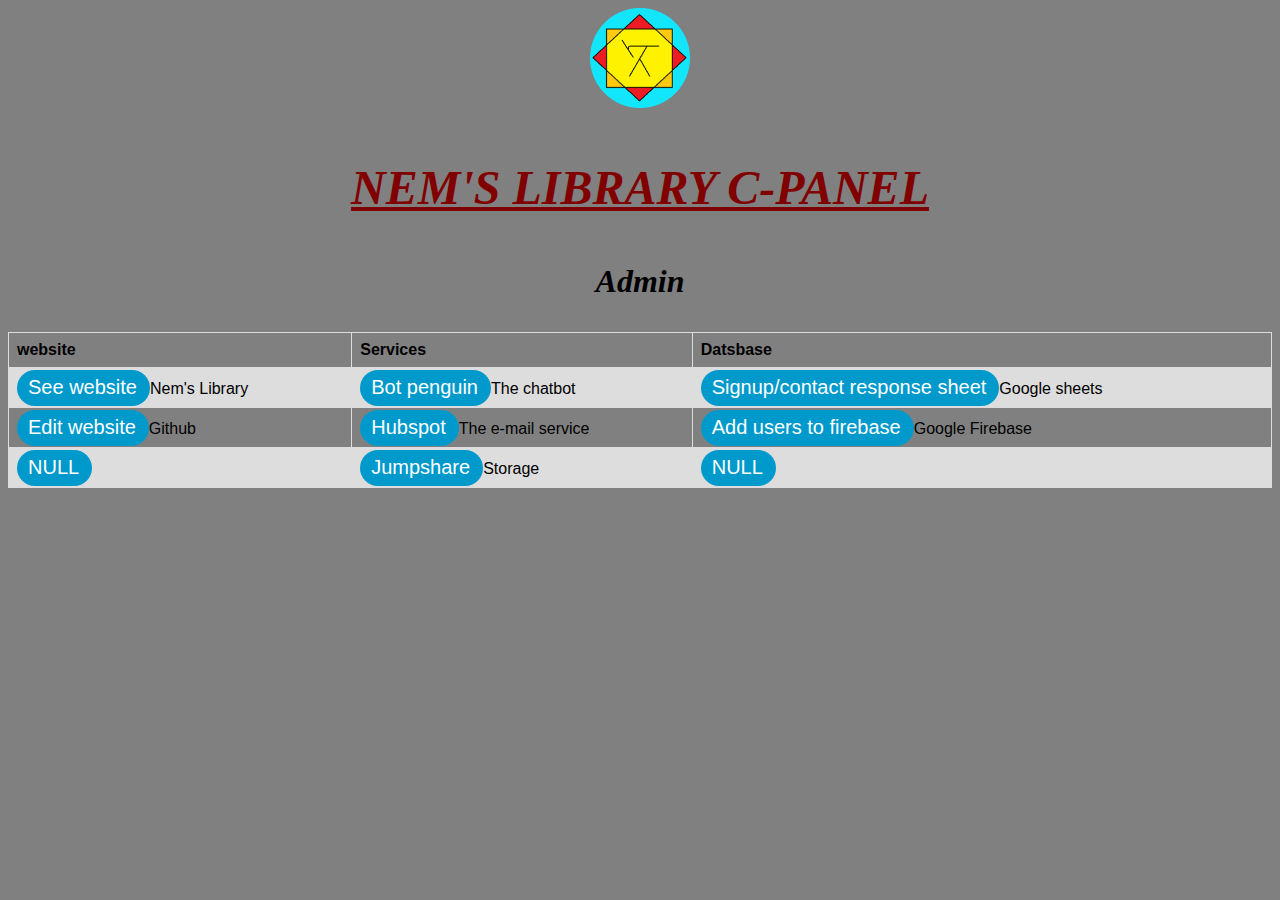
<file: C-panel.html>
<!DOCTYPE html>

<link rel="icon" href="logo.png">
   <meta charset="utf-8">
   <title>NEM'S LIBRARY C-PANEL</title>
   <body>
   
<Meta charset="utf -8">
<Title>NEM'S LIBRARY</Title>
</head>
<Body style="background-color:gray;">
                    
<center><img src="logo.png"width="100" height="100" alt="logo" >


<h1 style="font-size:300%;">
<center><FONT FACE ="ALGERIAN"><p style="color:maroon;"><u><i>NEM'S LIBRARY C-PANEL</i></u></p></center></h1>
<h1 style="font-size:250%;">
<H1><center><i><p style="color:black;">Admin</p></I></center></h1></FONT FACE ="ALGERIAN">
   


<!DOCTYPE html>
<html>
<head>
<style>
table {
 font-family: arial, sans-serif;
 border-collapse: collapse;
 width: 100%;
}

td, th {
 border: 1px solid #dddddd;
 text-align: left;
 padding: 8px;
}

tr:nth-child(even) {
 background-color: #dddddd;
}
</style>
</head>
<body>

<h2></h2>

<table>
 <tr>
   <th>website</th>
   <th>Services</th>
   <th>Datsbase</th>
 </tr>
 <tr>
   <td><a class="btn" href="index.html">See website</a>Nem's Library</td>
   <td><a class="btn" href="https://app.botpenguin.com/dashboard">Bot penguin</a>The chatbot</td>
   <td><a class="btn" href="https://docs.google.com/spreadsheets/d/1-X7S0rn00011Z_AZD6CezxA4OTrc6nkxjwEXEIbGb-I/edit#gid=1256311908">Signup/contact response sheet</a>Google sheets</td>
 </tr>
 <tr>
   <td><a class="btn" href="">Edit website</a>Github</td>
   <td><a class="btn" href="https://app.hubspot.com/dashboard-library/20602462">Hubspot</a>The e-mail service</td>
   <td><a class="btn" href="https://console.firebase.google.com/u/1/project/weblibrary-403df/authentication/users">Add users to firebase</a>Google Firebase</td>
 </tr>
 <tr>
  <td><a class="btn" href="">NULL</a></td>
  <td><a class="btn" href="https://jumpshare.com/">Jumpshare</a>Storage</td>
  <td><a class="btn" href="">NULL</a></td>
</tr>
</table>

</body>
</html>







   
<style>
.btn {
 -webkit-border-radius: 28;
 -moz-border-radius: 28;
 border-radius: 28px;
 font-family: Arial;
 color: #ffffff;
 font-size: 20px;
 background: #0099cc;
 padding: 6px 13px 8px 11px;
 text-decoration: none;
}

.btn:hover {
 background: #3cb0fd;
 background-image: -webkit-linear-gradient(top, #3cb0fd, #3498db);
 background-image: -moz-linear-gradient(top, #3cb0fd, #3498db);
 background-image: -ms-linear-gradient(top, #3cb0fd, #3498db);
 background-image: -o-linear-gradient(top, #3cb0fd, #3498db);
 background-image: linear-gradient(to bottom, #3cb0fd, #3498db);
 text-decoration: none;
}



footer {
 text-align: center;
 padding: 20px;
 background-color: brown;
 color: white;
}
</style>
</file>
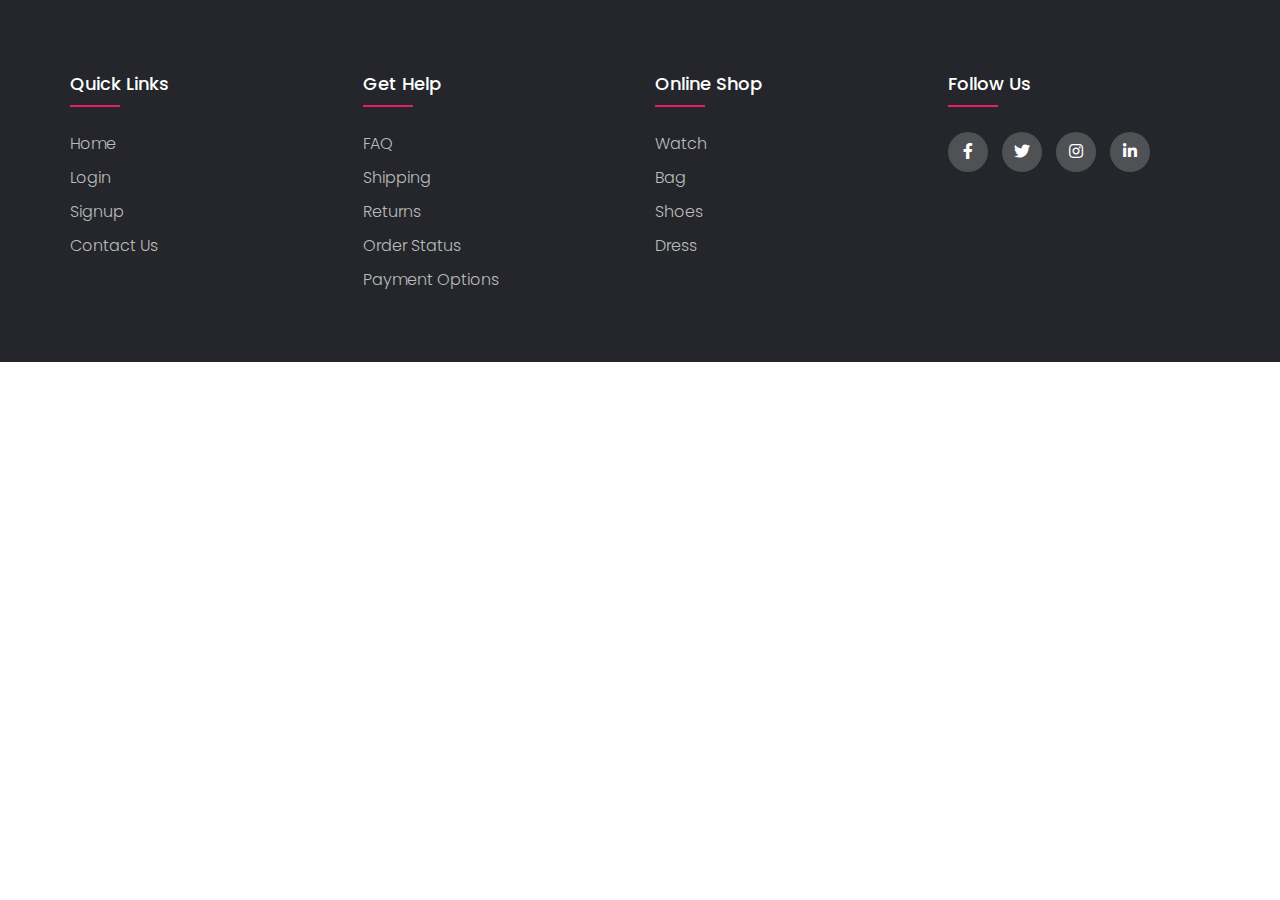
<file: footer.html>
<!DOCTYPE html>
<html lang="en">
<head>
  <title>Footer Design</title>
  <meta charset="utf-8">
  <meta name="viewport" content="width=device-width, initial-scale=1">
  <link rel="stylesheet" href="footer.css">
  <link rel="stylesheet" type="text/css" href="https://cdnjs.cloudflare.com/ajax/libs/font-awesome/5.15.1/css/all.min.css">
</head>
<body>

  <footer class="footer">
  	 <div class="container">
  	 	<div class="row">
  	 		<div class="footer-col">
  	 			<h4>Quick links</h4>
  	 			<ul>
  	 				<li><a href="index.html">Home</a></li>
  	 				<li><a href="">Login</a></li>
  	 				<li><a href="#">Signup</a></li>
  	 				<li><a href="#">Contact us</a></li>
  	 			</ul>
  	 		</div>
  	 		<div class="footer-col">
  	 			<h4>get help</h4>
  	 			<ul>
  	 				<li><a href="#">FAQ</a></li>
  	 				<li><a href="#">shipping</a></li>
  	 				<li><a href="#">returns</a></li>
  	 				<li><a href="#">order status</a></li>
  	 				<li><a href="#">payment options</a></li>
  	 			</ul>
  	 		</div>
  	 		<div class="footer-col">
  	 			<h4>online shop</h4>
  	 			<ul>
  	 				<li><a href="#">watch</a></li>
  	 				<li><a href="#">bag</a></li>
  	 				<li><a href="#">shoes</a></li>
  	 				<li><a href="#">dress</a></li>
  	 			</ul>
  	 		</div>
  	 		<div class="footer-col">
  	 			<h4>follow us</h4>
  	 			<div class="social-links">
  	 				<a href="#"><i class="fab fa-facebook-f"></i></a>
  	 				<a href="#"><i class="fab fa-twitter"></i></a>
  	 				<a href="#"><i class="fab fa-instagram"></i></a>
  	 				<a href="#"><i class="fab fa-linkedin-in"></i></a>
  	 			</div>
  	 		</div>
  	 	</div>
  	 </div>
  </footer>

</body>
</html>
</file>
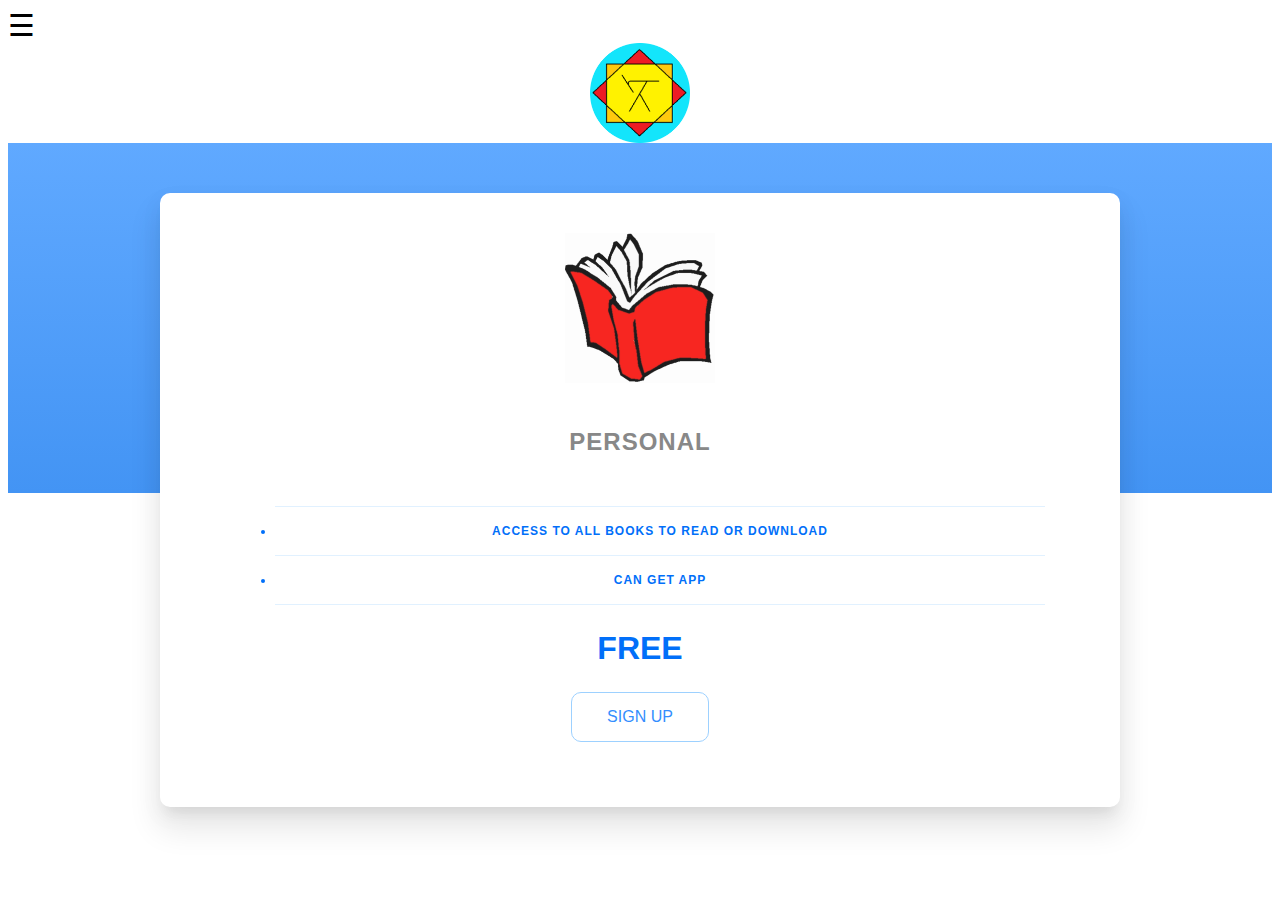
<file: pricing.html>
<title>NEM'S LIBRARY Pricing</title>
 <link rel="icon" href="logo.png">

 <!DOCTYPE html>
 <html>
 <head>
 <meta name="viewport" content="width=device-width, initial-scale=1">
 <style>
 body {
   font-family: "Lato", sans-serif;
 }
 
 .sidenav {
   height: 100%;
   width: 0;
   position: fixed;
   z-index: 1;
   top: 0;
   left: 0;
   background-color: #111;
   overflow-x: hidden;
   transition: 0.5s;
   padding-top: 60px;
 }
 
 .sidenav a {
   padding: 8px 8px 8px 32px;
   text-decoration: none;
   font-size: 25px;
   color: #818181;
   display: block;
   transition: 0.3s;
 }
 
 .sidenav a:hover {
   color: #f1f1f1;
 }
 
 .sidenav .closebtn {
   position: absolute;
   top: 0;
   right: 25px;
   font-size: 36px;
   margin-left: 50px;
 }
 
 @media screen and (max-height: 450px) {
   .sidenav {padding-top: 15px;}
   .sidenav a {font-size: 18px;}
 }
 </style>
 </head>
 <body>
 
 <div id="mySidenav" class="sidenav">
 <center><h2>Nem's library Menu</h2></center>
 <center><img src="logo.png"width="100" height="100" alt="logo" ></center>
   <a href="javascript:void(0)" class="closebtn" onclick="closeNav()">&times;</a>
   <a href="index.html">Home</a>
   <a href="login.html">Login</a>
   <a href="aboutus.html">About us</a>
   <a href="Contact_Form.html">Contact us</a>
 </div>
 <style>
     h2 {
     color:white
     }
 </style>
 
 <span style="font-size:30px;cursor:pointer" onclick="openNav()">&#9776;</span>
 
 <script>
 function openNav() {
   document.getElementById("mySidenav").style.width = "250px";
 }
 
 function closeNav() {
   document.getElementById("mySidenav").style.width = "0";
 }
 </script>
    
 </body>
 </html> 

   <center><img src="logo.png"width="100" height="100" alt="logo" > 
<div class="background">
  <div class="container">
    <div class="panel pricing-table">
      <link rel="stylesheet" href="pricingcss.css">
      <div class="pricing-plan">
        <img src="pricingbook.png" height="150" alt="" class="pricing-img">
        <h2 class="pricing-header">Personal</h2>
        <ul class="pricing-features">
          <li class="pricing-features-item">Access to all books to read or download</li>
          <li class="pricing-features-item">Can get app </li>
        </ul>
        <span class="pricing-price">Free</span>
        <a href="signup.html" class="pricing-button">Sign up</a>
      </div>
    </div>
  </div>
</div>
</file>
<file: footer.css>
@import url('https://fonts.googleapis.com/css2?family=Poppins:wght@300;400;500;600;700&display=swap');
body{
	line-height: 1.5;
	font-family: 'Poppins', sans-serif;
}
*{
	margin:0;
	padding:0;
	box-sizing: border-box;
}
.container{
	max-width: 1170px;
	margin:auto;
}
.row{
	display: flex;
	flex-wrap: wrap;
}
ul{
	list-style: none;
}
.footer{
	background-color: #24262b;
    padding: 70px 0;
}
.footer-col{
   width: 25%;
   padding: 0 15px;
}
.footer-col h4{
	font-size: 18px;
	color: #ffffff;
	text-transform: capitalize;
	margin-bottom: 35px;
	font-weight: 500;
	position: relative;
}
.footer-col h4::before{
	content: '';
	position: absolute;
	left:0;
	bottom: -10px;
	background-color: #e91e63;
	height: 2px;
	box-sizing: border-box;
	width: 50px;
}
.footer-col ul li:not(:last-child){
	margin-bottom: 10px;
}
.footer-col ul li a{
	font-size: 16px;
	text-transform: capitalize;
	color: #ffffff;
	text-decoration: none;
	font-weight: 300;
	color: #bbbbbb;
	display: block;
	transition: all 0.3s ease;
}
.footer-col ul li a:hover{
	color: #ffffff;
	padding-left: 8px;
}
.footer-col .social-links a{
	display: inline-block;
	height: 40px;
	width: 40px;
	background-color: rgba(255,255,255,0.2);
	margin:0 10px 10px 0;
	text-align: center;
	line-height: 40px;
	border-radius: 50%;
	color: #ffffff;
	transition: all 0.5s ease;
}
.footer-col .social-links a:hover{
	color: #24262b;
	background-color: #ffffff;
}

/*responsive*/
@media(max-width: 767px){
  .footer-col{
    width: 50%;
    margin-bottom: 30px;
}
}
@media(max-width: 574px){
  .footer-col{
    width: 100%;
}
}
</file>
<file: pricingcss.css>
html { box-sizing: border-box; font-family: 'Open Sans', sans-serif; } *, *:before, *:after { box-sizing: inherit; } .background { padding: 0 25px 25px; position: relative; width: 100%; } .background::after { content: ''; background: #60a9ff; background: -moz-linear-gradient(top, #60a9ff 0%, #4394f4 100%); background: -webkit-linear-gradient(top, #60a9ff 0%,#4394f4 100%); background: linear-gradient(to bottom, #60a9ff 0%,#4394f4 100%); filter: progid:DXImageTransform.Microsoft.gradient( startColorstr='#60a9ff', endColorstr='#4394f4',GradientType=0 ); height: 350px; left: 0; position: absolute; top: 0; width: 100%; z-index: 1; } @media (min-width: 900px) { .background { padding: 0 0 25px; } } .container { margin: 0 auto; padding: 50px 0 0; max-width: 960px; width: 100%; } .panel { background-color: #fff; border-radius: 10px; padding: 15px 25px; position: relative; width: 100%; z-index: 10; } .pricing-table { box-shadow: 0px 10px 13px -6px rgba(0, 0, 0, 0.08), 0px 20px 31px 3px rgba(0, 0, 0, 0.09), 0px 8px 20px 7px rgba(0, 0, 0, 0.02); display: flex; flex-direction: column; } @media (min-width: 900px) { .pricing-table { flex-direction: row; } } .pricing-table * { text-align: center; text-transform: uppercase; } .pricing-plan { border-bottom: 1px solid #e1f1ff; padding: 25px; } .pricing-plan:last-child { border-bottom: none; } @media (min-width: 900px) { .pricing-plan { border-bottom: none; border-right: 1px solid #e1f1ff; flex-basis: 100%; padding: 25px 50px; } .pricing-plan:last-child { border-right: none; } } .pricing-img { margin-bottom: 25px; max-width: 100%; } .pricing-header { color: #888; font-weight: 600; letter-spacing: 1px; } .pricing-features { color: #016FF9; font-weight: 600; letter-spacing: 1px; margin: 50px 0 25px; } .pricing-features-item { border-top: 1px solid #e1f1ff; font-size: 12px; line-height: 1.5; padding: 15px 0; } .pricing-features-item:last-child { border-bottom: 1px solid #e1f1ff; } .pricing-price { color: #016FF9; display: block; font-size: 32px; font-weight: 700; } .pricing-button { border: 1px solid #9dd1ff; border-radius: 10px; color: #348EFE; display: inline-block; margin: 25px 0; padding: 15px 35px; text-decoration: none; transition: all 150ms ease-in-out; } .pricing-button:hover, .pricing-button:focus { background-color: #e1f1ff; } .pricing-button.is-featured { background-color: #48aaff; color: #fff; } .pricing-button.is-featured:hover, .pricing-button.is-featured:active { background-color: #269aff; }
</file>
